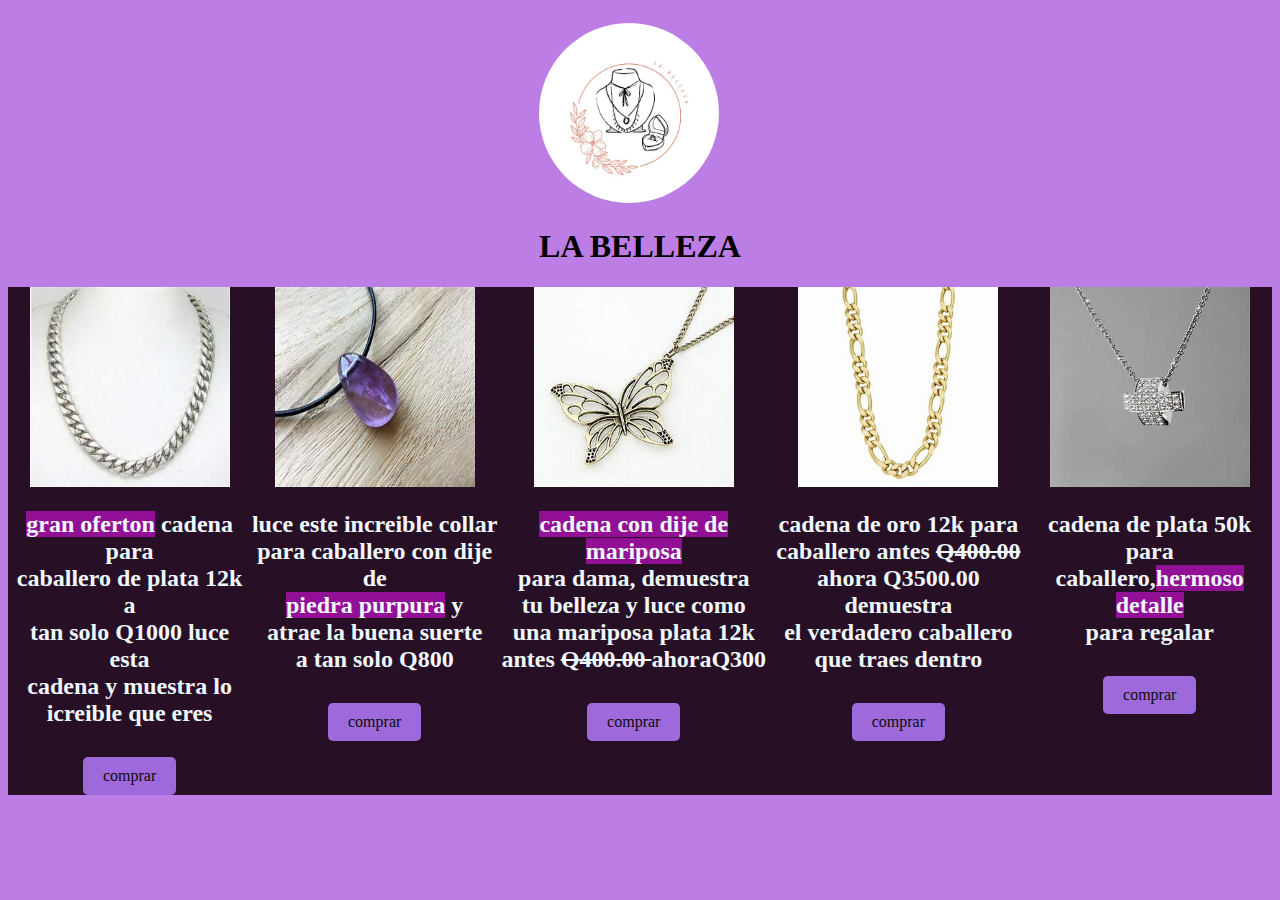
<file: cadenas.html>
<!DOCTYPE html>
<html lang="es">
<head>
    <meta charset="UTF-8">
    <meta name="viewport" content="width=device-width, initial-scale=1.0">
    <title>cadenas</title>
    <link rel="stylesheet" href="cadenas.css">
</head>
<header class="encabezado">
    <div>
        <img src="./logo.jpg" width="210px" height="210px"alt="log" class="logo">
        <h1>LA BELLEZA</h1>
    </div>
</header>
<body>
    <section class="cad">
        <div class="c">
            <img src="./cadena1.jpg" width="200px" height="200px"alt="cadena" class="cadena">
            <div class="text"><h2><span class="t">gran oferton</span> cadena para  <br/>caballero de plata 12k a  <br/>tan solo Q1000 luce esta  <br/>
                cadena y muestra lo <br/> icreible  que eres </h2></div><a href="comprar reloj" class="btn">comprar</a>
        </div>
        </div>
        <div class="c">
            <img src="./cadena2.jpg" width="200px" height="200px"alt="cadena" class="cadena">
            <div class="text"><h2>luce este increible collar <br/>para caballero con dije de <br/>
                <span class="t">piedra purpura</span> y  <br/>atrae la buena suerte<br/> a tan solo Q800</h2></div>
                <a href="comprar reloj" class="btn">comprar</a>
        </div>
        <div class="c">
            <img src="./cadena3.jpg" width="200px" height="200px"alt="cadena" class="cadena">
            <div class="text"><h2> <span class="t" >cadena con dije de mariposa</span></span><br/> para dama, demuestra  <br/>
                tu  belleza y luce  como <br/> una mariposa plata 12k <br/> antes <s>Q400.00 </s>ahoraQ300</h2></div>
                <a href="comprar reloj" class="btn">comprar</a>
        </div>
        <div class="c">
            <img src="./cadena4.jpg" width="200px" height="200px"alt="cadena" class="cadena">
            <div class="text"><h2>cadena de oro 12k para <br/>
                caballero antes <s>Q400.00</s> <br/> ahora Q3500.00 demuestra  <br/>el verdadero caballero <br/>
                que traes dentro</h2></div><a href="comprar reloj" class="btn">comprar</a>
        </div>
        <div class="c">
            <img src="./cadena5.jpg" width="200px" height="200px"alt="cadena" class="cadena">
            <div class="text"><h2>cadena de plata 50k para <br/>caballero,<span class="t">hermoso detalle</span> <br/>
                 para regalar</h2></div><a href="comprar reloj" class="btn">comprar</a>
        </div>
    </section>
    
</body>
</html>
</file>
<file: cadenas.css>
body{
    background-color: rgb(188, 126, 229);
}
.encabezado{
    display: flex;
    justify-content: center;
}
.logo {
    border-radius: 80%;
    width: 180px;
    height: 180px;
    border: 10px solidrgb(12, 12, 12);
    margin-top: 15px;
}
.cad{
    display: flex;
    justify-content: space-between;

}
.t{
    width:2rem;
    height:2rem;
    background-color:#921095;
}
.cadena:hover {
    transform: scale(2.2);
    z-index: 10; /* Asegúrate de que se muestre por encima */
}
.c{
   
    background-color:#271025;  
    color: aliceblue;
    text-align: center;
    
}
.btn {
    display: inline-block;
    margin-top: 10px;
    padding: 10px 20px;
    background-color: #9e69da; /* Lila oscuro */
    color: rgb(10, 13, 13);
    text-decoration: none;
    border-radius: 5px;
    transition: background-color 0.3s, transform 0.3s;
}
.btn:hover {
    background-color:rgb(126, 54, 146); /* Lila más oscuro */
    transform: scale(2.01);
}
</file>
